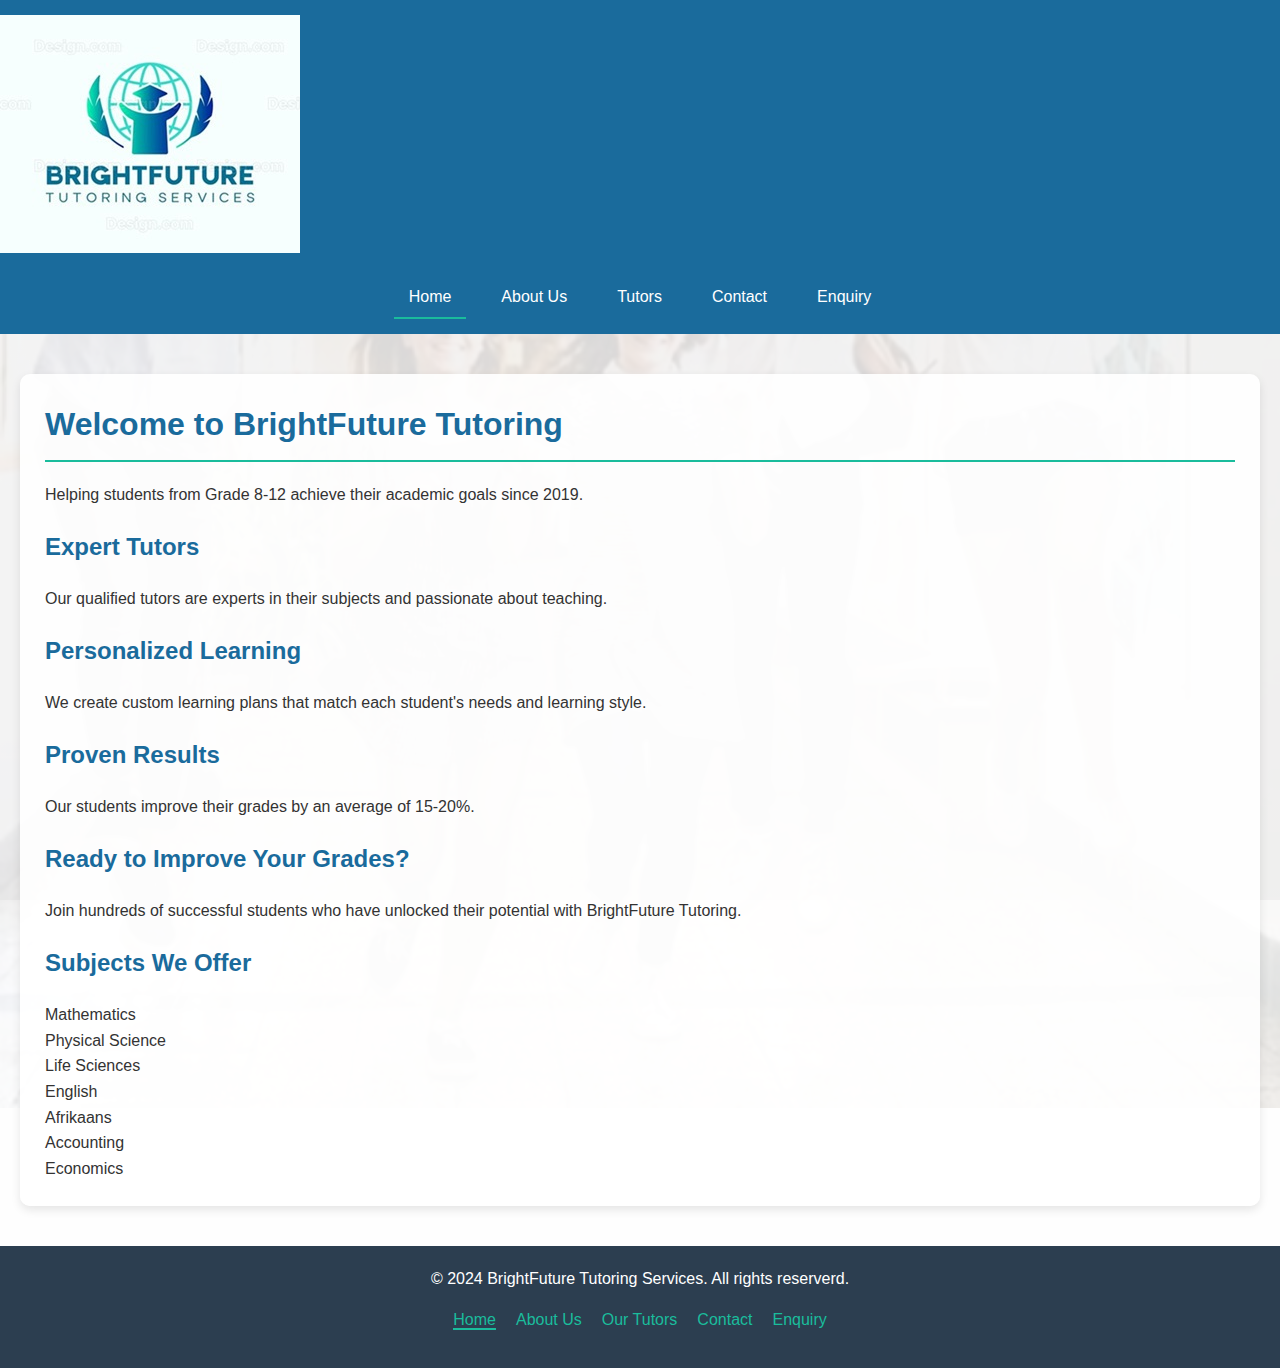
<file: brightfuture_tutoring/index.html>
<!DOCTYPE html>
<html lang="en">
<head>
    <meta charset="UTF-8">
    <meta name="viewport" content="width=device-width, initial-scale=1.0">
    <title>Home | BrightFuture Tutoring</title>
    <link rel ="stylesheet" href ="style.css">
</head>
<body>
    <div id="wrapper">
     <header>
        <img src="_images/logo.png.jpg" alt="BrightFuture Logo"> 
        <nav id="toplinks">
            <ul>
                <li class="currentPage"><a href="index.html">Home</a></li>
                <li><a href="about.html">About Us</a></li>
                <li><a href="tutors.html">Tutors</a></li>
                <li><a href="contact_us.html">Contact</a></li>
                <li ><a href="enquiry.html">Enquiry</a></li>
            </ul>       
        </nav>
    </header>

    <main>
        <section id="homeInfo">
            <h1>Welcome to BrightFuture Tutoring</h1>
            <p>Helping students from Grade 8-12 achieve their academic goals since 2019.</p>
            
            <div class="home-features">
                <div class="feature-card">
                    <h2>Expert Tutors</h2>
                    <p>Our qualified tutors are experts in their subjects and passionate about teaching.</p>
                </div>
                
                <div class="feature-card">
                    <h2>Personalized Learning</h2>
                    <p>We create custom learning plans that match each student's needs and learning style.</p>
                </div>
                
                <div class="feature-card">
                    <h2>Proven Results</h2>
                    <p>Our students improve their grades by an average of 15-20%.</p>
                </div>
            </div>
            
            <div class="cta-section">
                <h2>Ready to Improve Your Grades?</h2>
                <p>Join hundreds of successful students who have unlocked their potential with BrightFuture Tutoring.</p>
            </div>
            
            <div class="subjects-section">
                <h2>Subjects We Offer</h2>
                <div class="subjects-list">
                    <div class="subject">Mathematics</div>
                    <div class="subject">Physical Science</div>
                    <div class="subject">Life Sciences</div>
                    <div class="subject">English</div>
                    <div class="subject">Afrikaans</div>
                    <div class="subject">Accounting</div>
                    <div class="subject">Economics</div>
                </div>
            </div>
        </section>
    </main>

    <footer>
        <p>&copy; 2024 BrightFuture Tutoring Services. All rights reserverd.</p>
            <nav id= bottomlinks>
                <ul>
                    <li class="currentPage"><a href="index.html">Home</a></li>
                    <li><a href="about.html">About Us</a></li>
                    <li><a href="tutors.html">Our Tutors</a></li>
                    <li><a href="contact_us.html">Contact</a></li>
                    <li ><a href="enquiry.html">Enquiry</a></li>
                </ul>
            </nav>
    </footer>
    
</body>
</html>
</file>
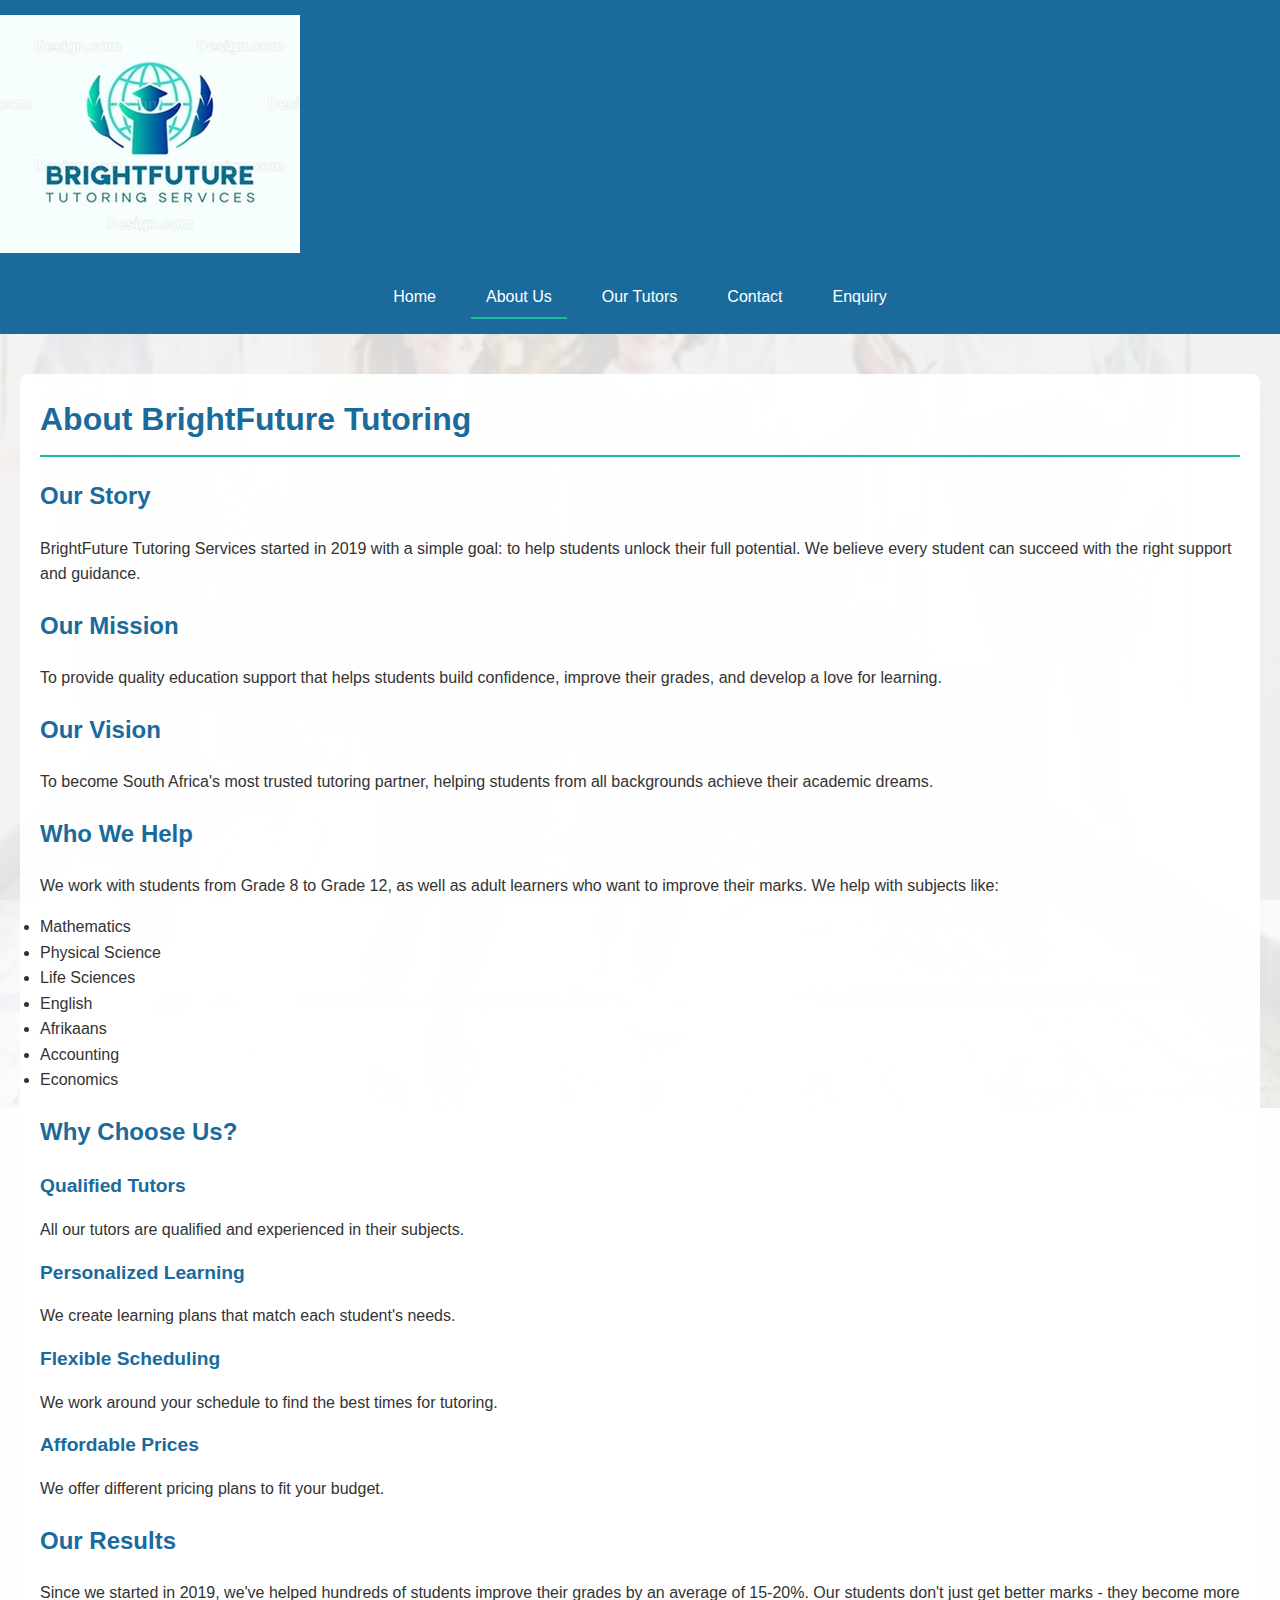
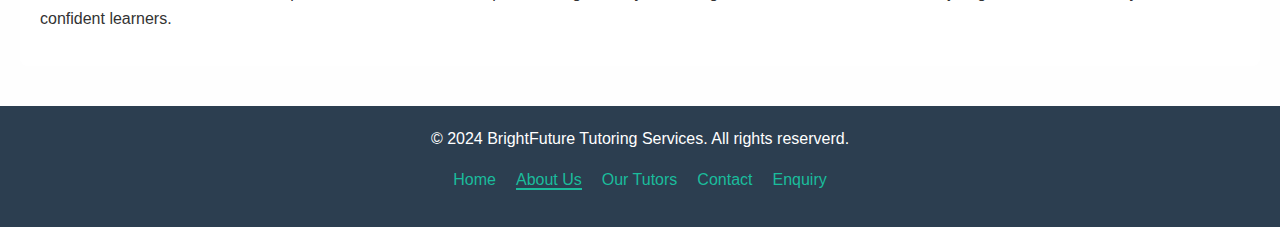
<file: brightfuture_tutoring/about.html>
<!DOCTYPE html>
<html lang="en">
<head>
    <meta charset="UTF-8">
    <meta name="viewport" content="width=device-width, initial-scale=1.0">
    <title>About | BrightFuture Tutoring</title>
    <link rel ="stylesheet" href ="style.css">
</head>
<body>
    <div id="wrapper">
     <header>
        <img src="_images/logo.png.jpg" alt="BrightFuture Logo"> 
        <nav id="toplinks">
            <ul>
                <li><a href="index.html">Home</a></li>
                <li class="currentPage"><a href="about.html">About Us</a></li>
                <li><a href="tutors.html">Our Tutors</a></li>
                <li><a href="contact_us.html">Contact</a></li>
                <li ><a href="enquiry.html">Enquiry</a></li>
            </ul>
        </nav>
     </header>  

  
  <main>
    <section id="aboutPage">
        <h1>About BrightFuture Tutoring</h1>
        <div class="about-content">
            <div class="about-section">
                <h2>Our Story</h2>
                <p>BrightFuture Tutoring Services started in 2019 with a simple goal: to help students unlock their full potential. We believe every student can succeed with the right support and guidance.</p>
            </div>
            
            <div class="about-section">
                <h2>Our Mission</h2>
                <p>To provide quality education support that helps students build confidence, improve their grades, and develop a love for learning.</p>
            </div>
            
            <div class="about-section">
                <h2>Our Vision</h2>
                <p>To become South Africa's most trusted tutoring partner, helping students from all backgrounds achieve their academic dreams.</p>
            </div>
            
            <div class="about-section">
                <h2>Who We Help</h2>
                <p>We work with students from Grade 8 to Grade 12, as well as adult learners who want to improve their marks. We help with subjects like:</p>
                <ul>
                    <li>Mathematics</li>
                    <li>Physical Science</li>
                    <li>Life Sciences</li>
                    <li>English</li>
                    <li>Afrikaans</li>
                    <li>Accounting</li>
                    <li>Economics</li>
                </ul>
            </div>
            
            <div class="about-section">
                <h2>Why Choose Us?</h2>
                <div class="features">
                    <div class="feature">
                        <h3>Qualified Tutors</h3>
                        <p>All our tutors are qualified and experienced in their subjects.</p>
                    </div>
                    <div class="feature">
                        <h3>Personalized Learning</h3>
                        <p>We create learning plans that match each student's needs.</p>
                    </div>
                    <div class="feature">
                        <h3>Flexible Scheduling</h3>
                        <p>We work around your schedule to find the best times for tutoring.</p>
                    </div>
                    <div class="feature">
                        <h3>Affordable Prices</h3>
                        <p>We offer different pricing plans to fit your budget.</p>
                    </div>
                </div>
            </div>
            
            <div class="about-section">
                <h2>Our Results</h2>
                <p>Since we started in 2019, we've helped hundreds of students improve their grades by an average of 15-20%. Our students don't just get better marks - they become more confident learners.</p>
            </div>
        </div>
    </section>
</main>


    
    
  

  <footer>
    <p>&copy; 2024 BrightFuture Tutoring Services. All rights reserverd.</p>
            <nav id= bottomlinks>
                <ul>
                    <li><a href="index.html">Home</a></li>
                <li class="currentPage"><a href="about.html">About Us</a></li>
                <li><a href="tutors.html">Our Tutors</a></li>
                <li><a href="contact_us.html">Contact</a></li>
                <li ><a href="enquiry.html">Enquiry</a></li>
                </ul>
            </nav>
  </footer>
  </div>
    
</body>
</html>
</file>
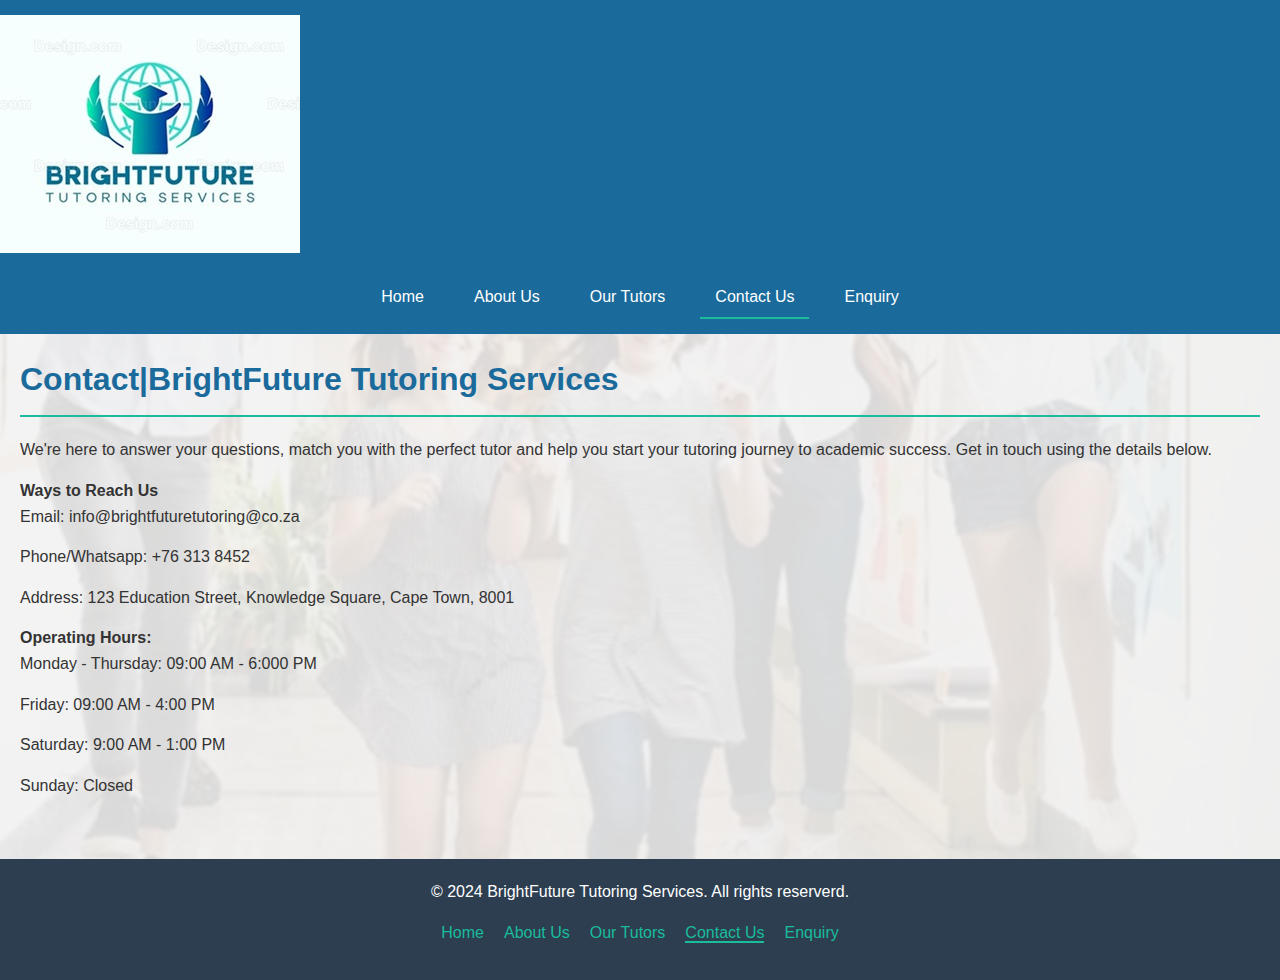
<file: brightfuture_tutoring/contact_us.html>
<!DOCTYPE html>
<html lang="en">
<head>
    <meta charset="UTF-8">
    <meta name="viewport" content="width=device-width, initial-scale=1.0">
    <title>Contact Us | BrightFuture Tutoring</title>
    <link rel ="stylesheet" href ="style.css">
</head>
<body>
    <div id="wrapper">
      <header>
        <img src="_images/logo.png.jpg" alt="BrightFuture Logo"> 
        <nav id="toplinks"> 
            <ul>
                <li><a href="index.html">Home</a></li>
                <li><a href="about.html">About Us</a></li>
                <li><a href="tutors.html">Our Tutors</a></li>
                <li class="currentPage"><a href="contact_us.html">Contact Us</a></li>
                <li ><a href="enquiry.html">Enquiry</a></li>
            </ul>
        </nav>
    </header>  

    <main>
        <div id="contactInfo">
        <h1>Contact|BrightFuture Tutoring Services</h1>
        <article id="col1">
           <p>We're here to answer your questions, match you with the perfect tutor and help you start your tutoring journey to academic success. Get in touch using the details below.</p>
           <h4>Ways to Reach Us</h4>
           <p>Email: info@brightfuturetutoring@co.za</p>
           <p>Phone/Whatsapp: +76 313 8452</p>
           <p>Address: 123 Education Street, Knowledge Square, Cape Town, 8001</p>
           <h4>Operating Hours:</h4>
           <p>Monday - Thursday: 09:00 AM - 6:000 PM</p>
           <p>Friday: 09:00 AM - 4:00 PM</p>
           <p>Saturday: 9:00 AM - 1:00 PM</p>
           <p>Sunday: Closed</p>
        </article>
        <br class="clearFix">
    </main>

    <footer>
        <p>&copy; 2024 BrightFuture Tutoring Services. All rights reserverd.</p>
            <nav id= bottomlinks>
                <ul>
                    <li><a href="index.html">Home</a></li>
                    <li><a href="about.html">About Us</a></li>
                    <li><a href="tutors.html">Our Tutors</a></li>
                    <li class="currentPage"><a href="contact_us.html">Contact Us</a></li>
                    <li ><a href="enquiry.html">Enquiry</a></li>
                </ul>
            </nav>
    </footer>
    
</body>
</html>
</file>
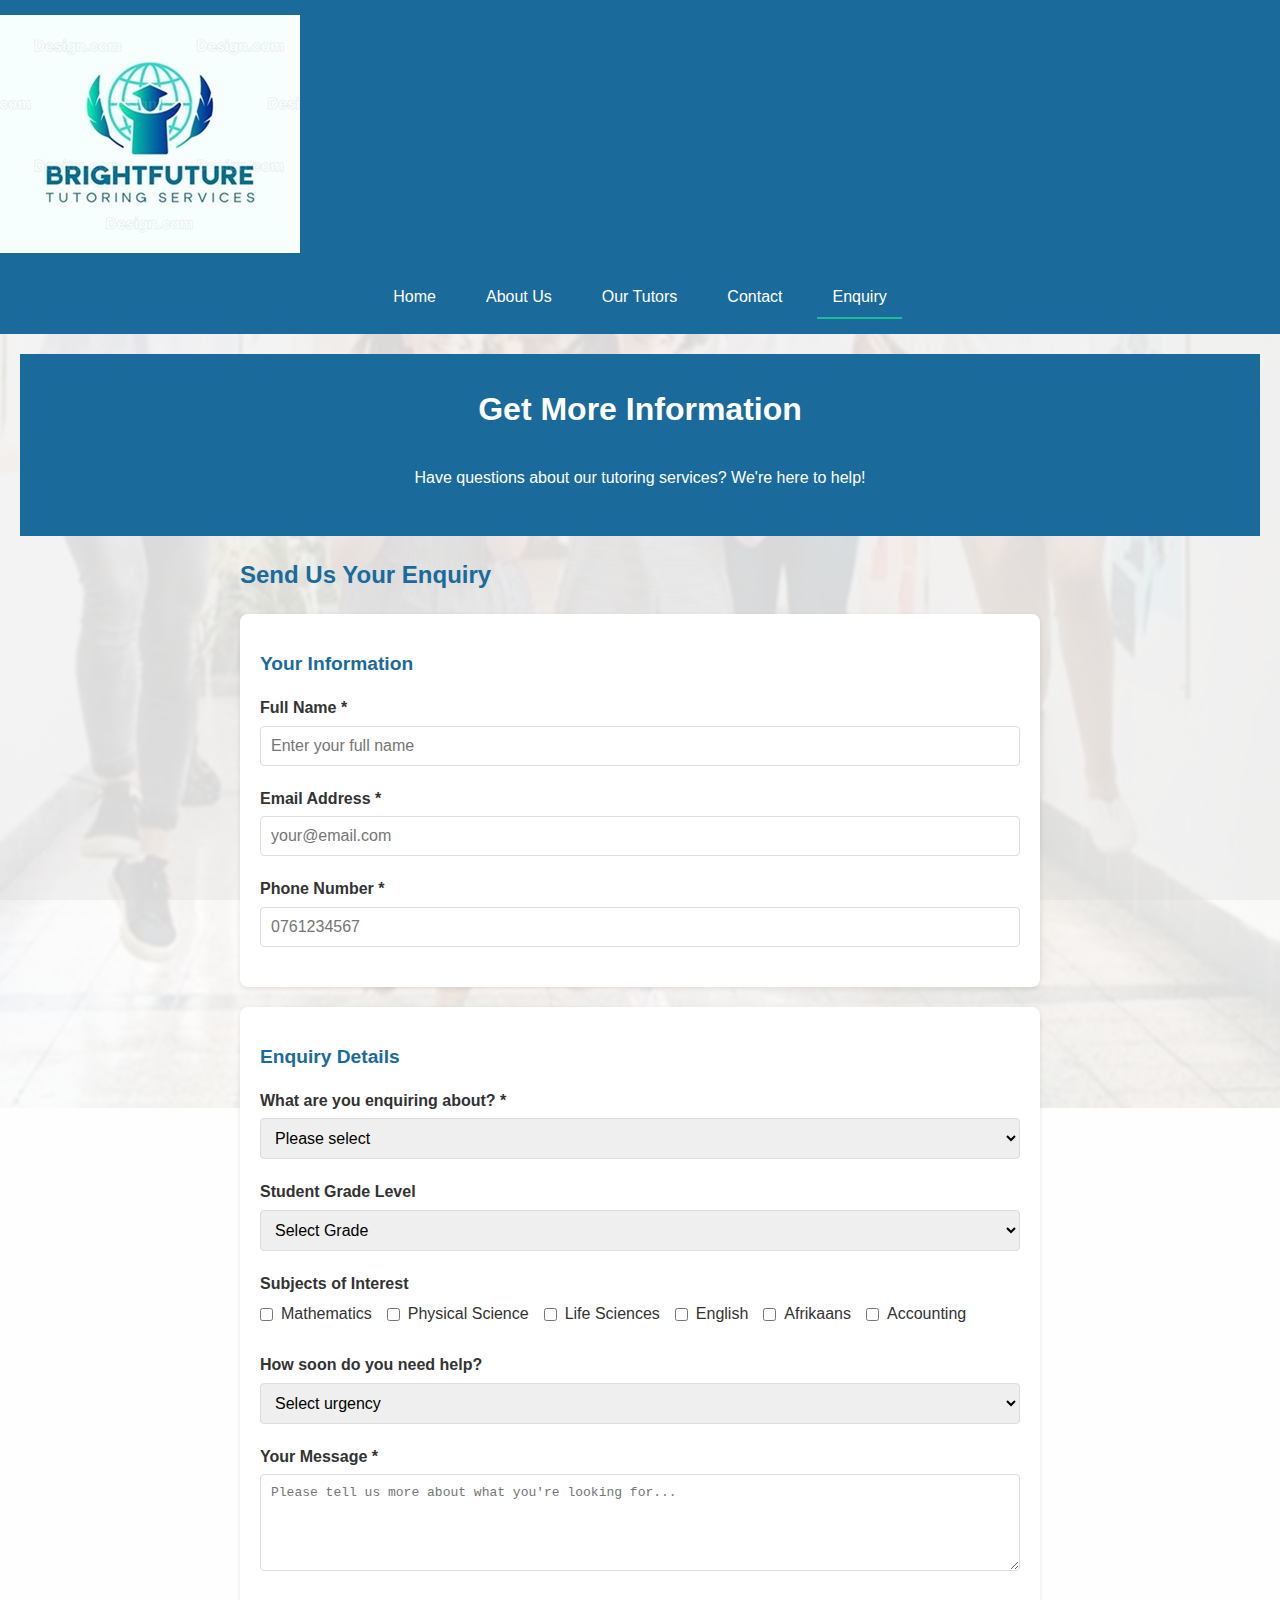
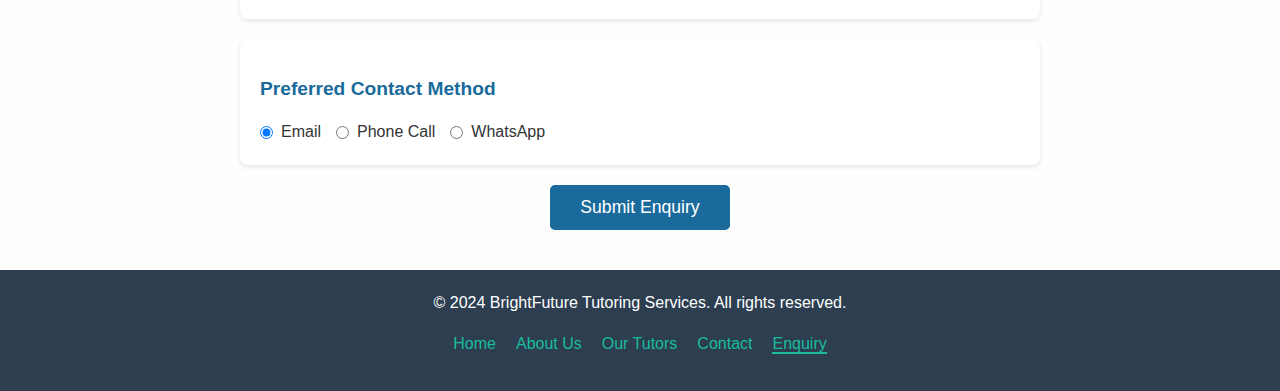
<file: brightfuture_tutoring/enquiry.html>
<!DOCTYPE html>
<html lang="en">
<head>
    <meta charset="UTF-8">
    <meta name="viewport" content="width=device-width, initial-scale=1.0">
    <meta name="description" content="Enquire about BrightFuture Tutoring Services - Get information about our programs, pricing, and availability">
    <title>Enquiry | BrightFuture Tutoring Services</title>
    <link rel="stylesheet" href="style.css">
</head>
<body>
    <div id="wrapper">
        <header>
            <img src="_images/logo.png.jpg" alt="BrightFuture Logo">
            
            <nav id="toplinks">
                <ul>
                    <li><a href="index.html">Home</a></li>
                    <li><a href="about.html">About Us</a></li>
                    <li><a href="tutors.html">Our Tutors</a></li>
                    <li><a href="contact_us.html">Contact</a></li>
                    <li class="currentPage" ><a href="enquiry.html">Enquiry</a></li>
                </ul>
            </nav>
        </header>

        <main>
            <section id="enquiry-hero">
                <h1>Get More Information</h1>
                <p>Have questions about our tutoring services? We're here to help!</p>
            </section>

            <section id="enquiry-form">
                <h2>Send Us Your Enquiry</h2>
                
                <form id="enquiryForm" action="/submit-enquiry" method="POST">
                    <!-- Personal Information -->
                    <div class="form-section">
                        <h3>Your Information</h3>
                        
                        <div class="form-group">
                            <label for="fullName">Full Name *</label>
                            <input type="text" id="fullName" name="fullName" required placeholder="Enter your full name">
                        </div>

                        <div class="form-group">
                            <label for="email">Email Address *</label>
                            <input type="email" id="email" name="email" required placeholder="your@email.com">
                        </div>

                        <div class="form-group">
                            <label for="phone">Phone Number *</label>
                            <input type="tel" id="phone" name="phone" required placeholder="0761234567">
                        </div>
                    </div>

                    <!-- Enquiry Details -->
                    <div class="form-section">
                        <h3>Enquiry Details</h3>
                        
                        <div class="form-group">
                            <label for="enquiryType">What are you enquiring about? *</label>
                            <select id="enquiryType" name="enquiryType" required>
                                <option value="">Please select</option>
                                <option value="tutoring">One-on-One Tutoring</option>
                                <option value="group">Group Sessions</option>
                                <option value="membership">Membership Plans</option>
                                <option value="pricing">Pricing Information</option>
                                <option value="tutor">Tutor Availability</option>
                                <option value="other">Other</option>
                            </select>
                        </div>

                        <div class="form-group">
                            <label for="studentGrade">Student Grade Level</label>
                            <select id="studentGrade" name="studentGrade">
                                <option value="">Select Grade</option>
                                <option value="8">Grade 8</option>
                                <option value="9">Grade 9</option>
                                <option value="10">Grade 10</option>
                                <option value="11">Grade 11</option>
                                <option value="12">Grade 12</option>
                                <option value="adult">Adult Learner</option>
                            </select>
                        </div>

                        <div class="form-group">
                            <label for="subjects">Subjects of Interest</label>
                            <div class="checkbox-group">
                                <label><input type="checkbox" name="subjects" value="math"> Mathematics</label>
                                <label><input type="checkbox" name="subjects" value="science"> Physical Science</label>
                                <label><input type="checkbox" name="subjects" value="biology"> Life Sciences</label>
                                <label><input type="checkbox" name="subjects" value="english"> English</label>
                                <label><input type="checkbox" name="subjects" value="afrikaans"> Afrikaans</label>
                                <label><input type="checkbox" name="subjects" value="accounting"> Accounting</label>
                            </div>
                        </div>

                        <div class="form-group">
                            <label for="urgency">How soon do you need help?</label>
                            <select id="urgency" name="urgency">
                                <option value="">Select urgency</option>
                                <option value="immediate">Immediately</option>
                                <option value="week">Within a week</option>
                                <option value="month">Within a month</option>
                                <option value="info">Just gathering information</option>
                            </select>
                        </div>

                        <div class="form-group">
                            <label for="message">Your Message *</label>
                            <textarea id="message" name="message" rows="5" required placeholder="Please tell us more about what you're looking for..."></textarea>
                        </div>
                    </div>

                    <!-- Preferred Contact -->
                    <div class="form-section">
                        <h3>Preferred Contact Method</h3>
                        <div class="radio-group">
                            <label><input type="radio" name="contactMethod" value="email" checked> Email</label>
                            <label><input type="radio" name="contactMethod" value="phone"> Phone Call</label>
                            <label><input type="radio" name="contactMethod" value="whatsapp"> WhatsApp</label>
                        </div>
                    </div>

                    <button type="submit" class="submit-btn">Submit Enquiry</button>
                </form>
            </section>

            <!-- Response Section (shown after form submission) -->
            <section id="response-section" style="display: none;">
                <div class="response-message">
                    <h2>Thank You for Your Enquiry!</h2>
                    <p>We've received your enquiry and will get back to you within 24 hours.</p>
                    <div id="response-details"></div>
                    <button id="new-enquiry" class="btn">Submit Another Enquiry</button>
                </div>
            </section>
        </main>

        <footer>
            <p>&copy; 2024 BrightFuture Tutoring Services. All rights reserved.</p>
            <nav id="bottomlinks">
                <ul>
                    <li><a href="index.html">Home</a></li>
                    <li><a href="about.html">About Us</a></li>
                    <li><a href="tutors.html">Our Tutors</a></li>
                    <li><a href="contact_us.html">Contact</a></li>
                    <li class="currentPage"><a href="enquiry.html">Enquiry</a></li>
                </ul>
            </nav>
        </footer>
    </div>

    <script src="form-validation.js"></script>
</body>
</html>
</file>
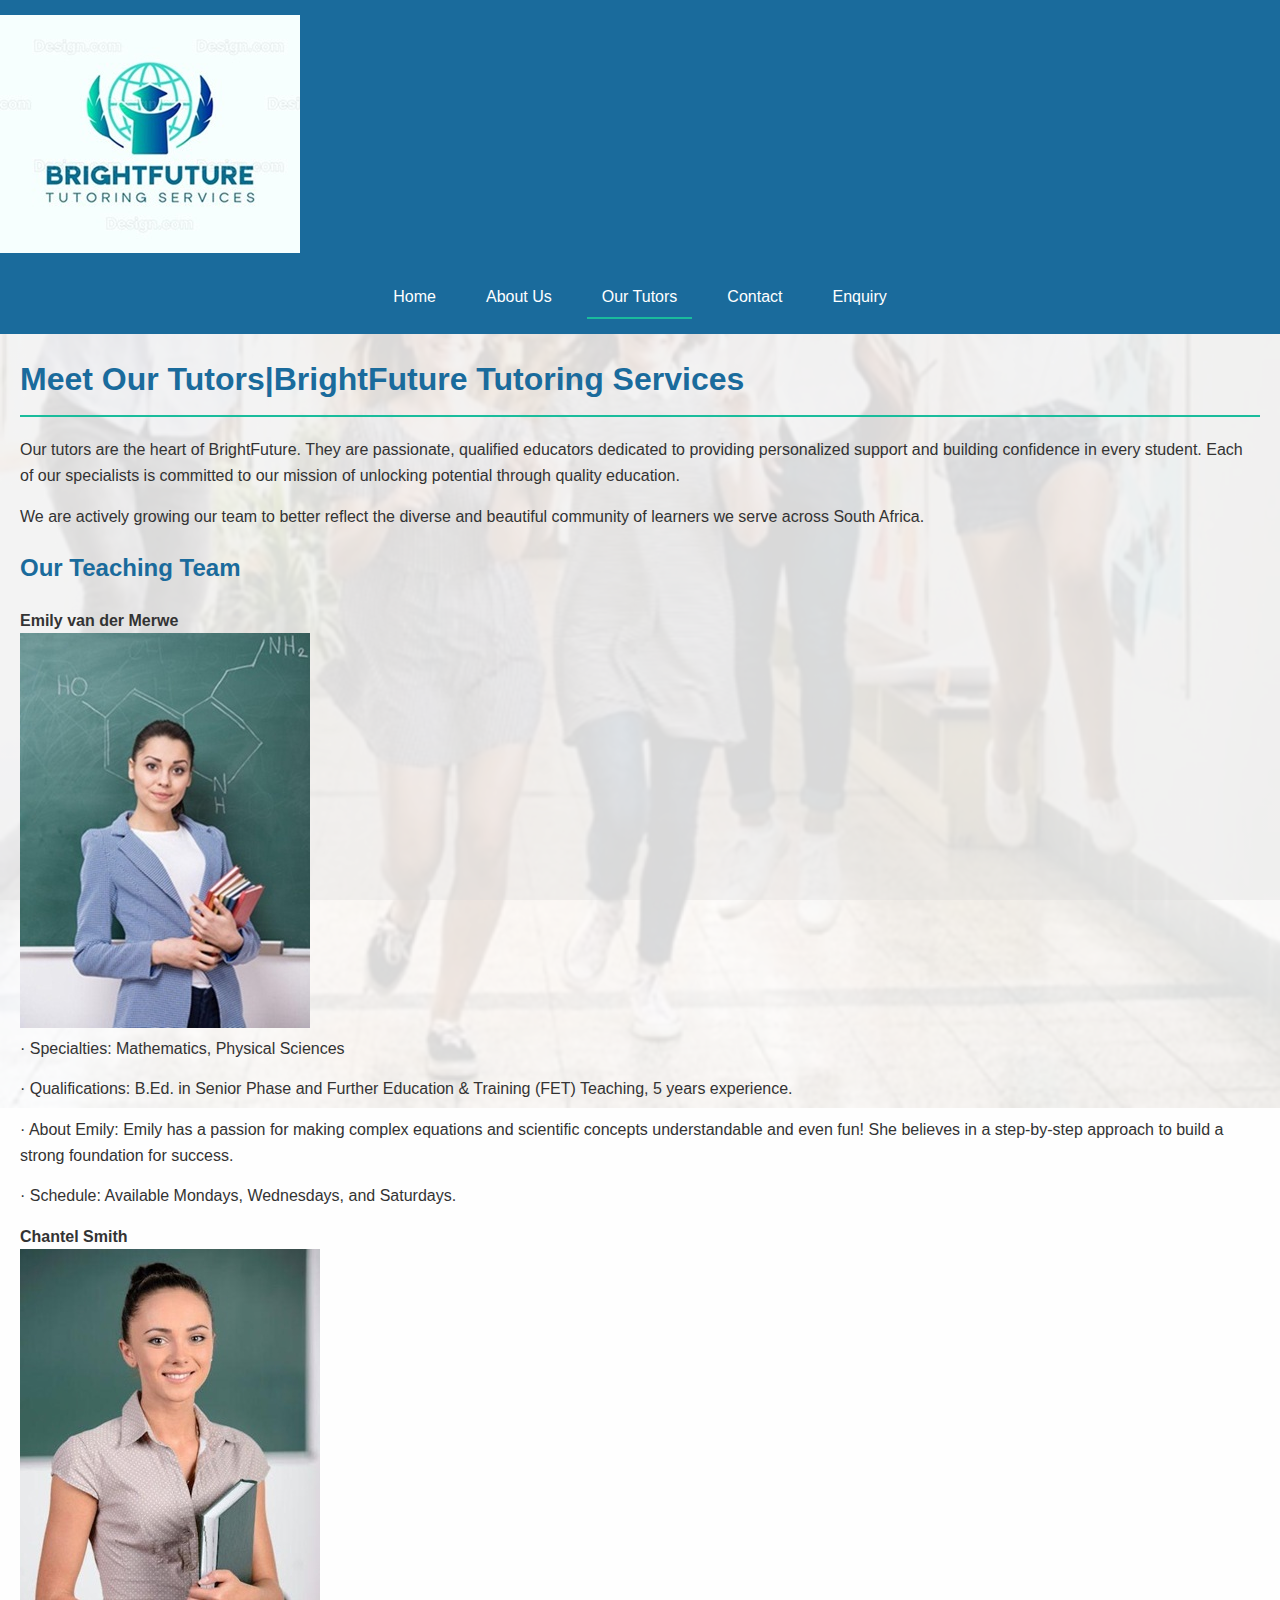
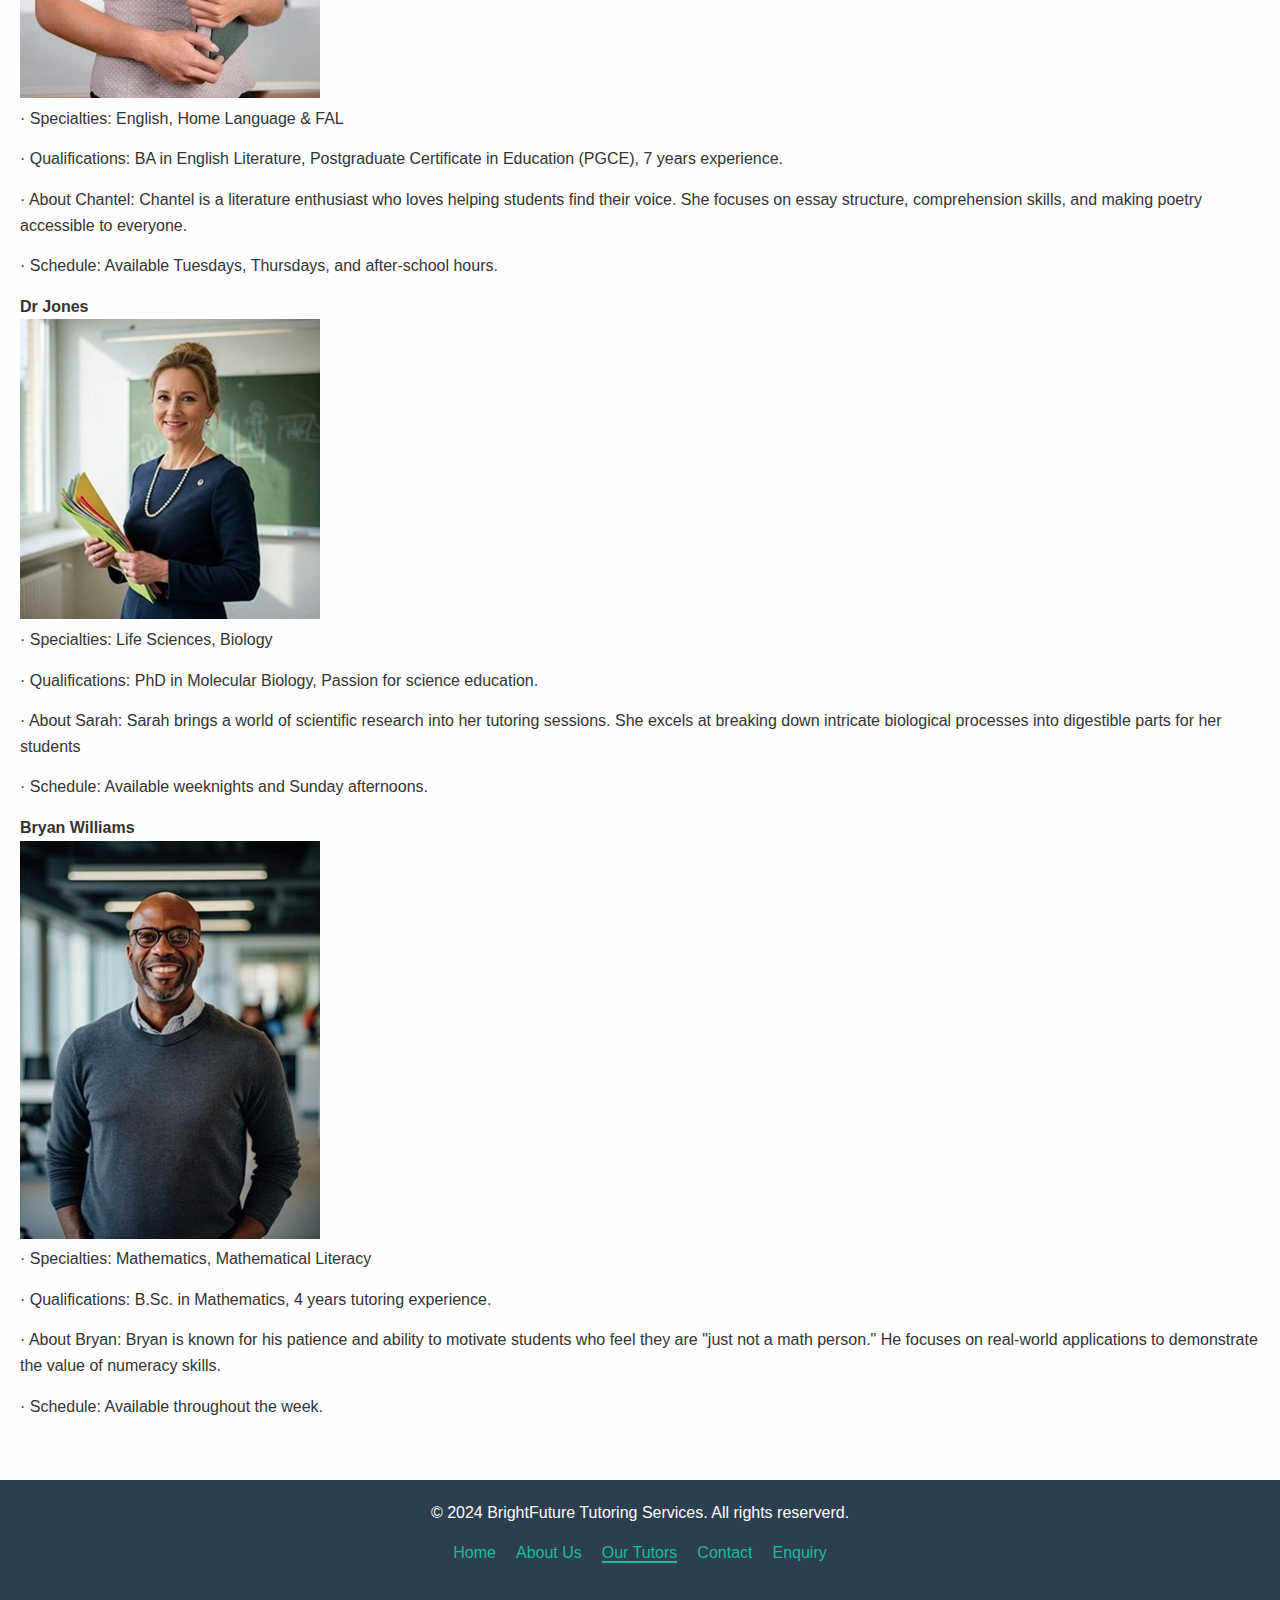
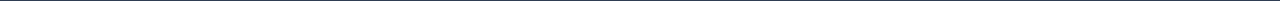
<file: brightfuture_tutoring/tutors.html>
<!DOCTYPE html>
<html lang="en">
<head>
    <meta charset="UTF-8">
    <meta name="viewport" content="width=device-width, initial-scale=1.0">
    <title>Tutors | BrightFuture Tutoring</title>
    <link rel ="stylesheet" href ="style.css">
</head>
<body>
    <div id="wrapper">
      <header>
        <img src="_images/logo.png.jpg" alt="BrightFuture Logo"> 
        <nav id="toplinks">
            <ul>
                <li><a href="index.html">Home</a></li>
                <li><a href="about.html">About Us</a></li>
                <li class="currentPage"><a href="tutors.html">Our Tutors</a></li>
                <li><a href="contact_us.html">Contact</a></li>
                <li ><a href="enquiry.html">Enquiry</a></li>
            </ul>
        </nav>
     </header>

    <main id="tutors">
        <h1>Meet Our Tutors|BrightFuture Tutoring Services</h1>
        <article id="col1">
            <p>Our tutors are the heart of BrightFuture. They are passionate, qualified educators dedicated to providing personalized support and building confidence in every student. Each of our specialists is committed to our mission of unlocking potential through quality education.</p>
            <p>We are actively growing our team to better reflect the diverse and beautiful community of learners we serve across South Africa.</p>
            <h2>Our Teaching Team</h2>
        </article>
        <article id="col2">
            <h4>Emily van der Merwe</h4>
            <img src="_images/physicsteacher.png.jpg" alt="Tutor">
            <p>· Specialties: Mathematics, Physical Sciences</p>
            <p>· Qualifications: B.Ed. in Senior Phase and Further Education & Training (FET) Teaching, 5 years experience.</p>
            <p>· About Emily: Emily has a passion for making complex equations and scientific concepts understandable and even fun! She believes in a step-by-step approach to build a strong foundation for success.</p>
            <p>· Schedule: Available Mondays, Wednesdays, and Saturdays.</p>
        </article>
        <article id="col3">
            <h4>Chantel Smith</h4>
            <img src="_images/englishteacher.png.jpg" alt="Tutor">
            <p>· Specialties: English, Home Language & FAL</p>
            <p>· Qualifications: BA in English Literature, Postgraduate Certificate in Education (PGCE), 7 years experience.</p>
            <p>· About Chantel: Chantel is a literature enthusiast who loves helping students find their voice. She focuses on essay structure, comprehension skills, and making poetry accessible to everyone.</p>
            <p>· Schedule: Available Tuesdays, Thursdays, and after-school hours.</p>
        </article>
        <article id="col4">
            <h4>Dr Jones</h4>
            <img src="_images/mathsteacher.png.jpg" alt="Tutor">
            <p>· Specialties: Life Sciences, Biology</p>
            <p>· Qualifications: PhD in Molecular Biology, Passion for science education.</p>
            <p>· About Sarah: Sarah brings a world of scientific research into her tutoring sessions. She excels at breaking down intricate biological processes into digestible parts for her students</p>
            <p>· Schedule: Available weeknights and Sunday afternoons.</p>
        </article>
        <article id="col5">
            <h4>Bryan Williams</h4>
            <img src="_images/tutor.png.jpg" alt="Tutor">
            <p>· Specialties: Mathematics, Mathematical Literacy</p>
            <p>· Qualifications: B.Sc. in Mathematics, 4 years tutoring experience.</p>
            <p>· About Bryan: Bryan is known for his patience and ability to motivate students who feel they are "just not a math person." He focuses on real-world applications to demonstrate the value of numeracy skills.</p>
            <p>· Schedule: Available throughout the week.</p>
        </article>
        <br class="clearFix">
    </main>
        
    <footer>
        <p>&copy; 2024 BrightFuture Tutoring Services. All rights reserverd.</p>
            <nav id= bottomlinks>
                <ul>
                    <li><a href="index.html">Home</a></li>
                    <li><a href="about.html">About Us</a></li>
                    <li class="currentPage"><a href="tutors.html">Our Tutors</a></li>
                    <li><a href="contact_us.html">Contact</a></li>
                    <li ><a href="enquiry.html">Enquiry</a></li>
                </ul>
            </nav>
    </footer>
    
</body>
</html>
</file>
<file: brightfuture_tutoring/style.css>
* {
    margin: 0;
    padding: 0;
    box-sizing: border-box;
}

body {
    font-family: Arial, sans-serif;
    background-color: #f5f5f5;
    color: #333;
    line-height: 1.6;
    background-image: 
        linear-gradient(rgba(0, 0, 0, 0.3), rgba(0, 0, 0, 0.3)), 
        url('_images/smiles.png.jpg');
    background-size: cover;
    background-position: center;
    background-attachment: fixed;
    background-repeat: no-repeat;
}

#wrapper {
    background-color: rgba(255, 255, 255, 0.85); 
    min-height: 100vh;
}

header {
    background: #1a6b9c;
    padding: 15px 0;
}

.logo {
    display: block;
    margin: 0 auto;
    max-width: 200px;
}

#toplinks ul {
    list-style: none;
    display: flex;
    justify-content: center;
    flex-wrap: wrap;
    margin-top: 15px;
}

#toplinks li {
    margin: 0 10px;
}

#toplinks a {
    color: white;
    text-decoration: none;
    padding: 8px 15px;
    display: block;
}

#toplinks a:hover {
    color: #1abc9c;
}

.currentPage a {
    color: #1abc9c;
    border-bottom: 2px solid #1abc9c;
}

main {
    padding: 20px;
    min-height: 500px;
}

h1 {
    font-size: 2em;
    color: #1a6b9c;
    margin-bottom: 20px;
    padding-bottom: 10px;
    border-bottom: 2px solid #1abc9c;
}

h2 {
    font-size: 1.5em;
    color: #1a6b9c;
    margin: 20px 0;
}

h3 {
    font-size: 1.2em;
    color: #1a6b9c;
    margin: 15px 0;
}

p {
    margin-bottom: 15px;
    line-height: 1.6;
}

/* ===== FOOTER ===== */
footer {
    background: #2c3e50;
    color: white;
    padding: 20px;
    text-align: center;
}

#bottomlinks ul {
    list-style: none;
    display: flex;
    justify-content: center;
    flex-wrap: wrap;
    margin: 15px 0;
}

#bottomlinks li {
    margin: 0 10px;
}

#bottomlinks a {
    color: #1abc9c;
    text-decoration: none;
}

#bottomlinks a:hover {
    text-decoration: underline;
}

.form-section {
    background: white;
    padding: 20px;
    margin: 20px 0;
    border-radius: 8px;
    box-shadow: 0 2px 5px rgba(0,0,0,0.1);
}

.form-group {
    margin-bottom: 20px;
}

.form-group label {
    display: block;
    margin-bottom: 5px;
    font-weight: bold;
    color: #333;
}

.form-group input,
.form-group select,
.form-group textarea {
    width: 100%;
    padding: 10px;
    border: 1px solid #ddd;
    border-radius: 4px;
    font-size: 1em;
}

.form-group input:focus,
.form-group select:focus,
.form-group textarea:focus {
    border-color: #1abc9c;
    outline: none;
}

.checkbox-group,
.radio-group {
    display: flex;
    flex-wrap: wrap;
    gap: 15px;
}

.checkbox-group label,
.radio-group label {
    display: flex;
    align-items: center;
    font-weight: normal;
}

.checkbox-group input,
.radio-group input {
    width: auto;
    margin-right: 8px;
}

.submit-btn {
    background: #1a6b9c;
    color: white;
    padding: 12px 30px;
    border: none;
    border-radius: 5px;
    font-size: 1.1em;
    cursor: pointer;
    display: block;
    margin: 20px auto;
}

.submit-btn:hover {
    background: #1abc9c;
}

#enquiry-hero {
    background: #1a6b9c;
    color: white;
    padding: 30px 20px;
    text-align: center;
}

#enquiry-hero h1 {
    color: white;
    border-bottom: none;
}

#enquiry-form {
    max-width: 800px;
    margin: 0 auto;
}

#aboutPage {
    background: rgba(255, 255, 255, 0.95);
    padding: 20px;
    border-radius: 8px;
    margin: 20px 0;
}

#homeInfo {
    background: rgba(255, 255, 255, 0.9);
    padding: 25px;
    border-radius: 10px;
    margin: 20px 0;
    box-shadow: 0 4px 10px rgba(0,0,0,0.1);
}

@media (max-width: 768px) {
    #toplinks ul {
        flex-direction: column;
        align-items: center;
    }
    
    #toplinks li {
        margin: 5px 0;
    }
    
    main {
        padding: 15px;
    }
    
    h1 {
        font-size: 1.5em;
    }
    
    .form-section {
        padding: 15px;
    }
    
    body {
        background-attachment: scroll;
    }
}

@media (max-width: 480px) {
    body {
        font-size: 14px;
    }
    
    header {
        padding: 10px 0;
    }
    
    .logo {
        max-width: 150px;
    }
    
    main {
        padding: 10px;
    }
    
    h1 {
        font-size: 1.3em;
        text-align: center;
    }
    
    #bottomlinks ul {
        flex-direction: column;
    }
    
    #bottomlinks li {
        margin: 5px 0;
    }
    
    .checkbox-group,
    .radio-group {
        flex-direction: column;
        gap: 10px;
    }
    
    .submit-btn {
        width: 100%;
    }
}

img {
    max-width: 100%;
    height: auto;
}

a {
    color: #1a6b9c;
    text-decoration: none;
}

a:hover {
    color: #1abc9c;
}

.clearfix {
    clear: both;
}
</file>
